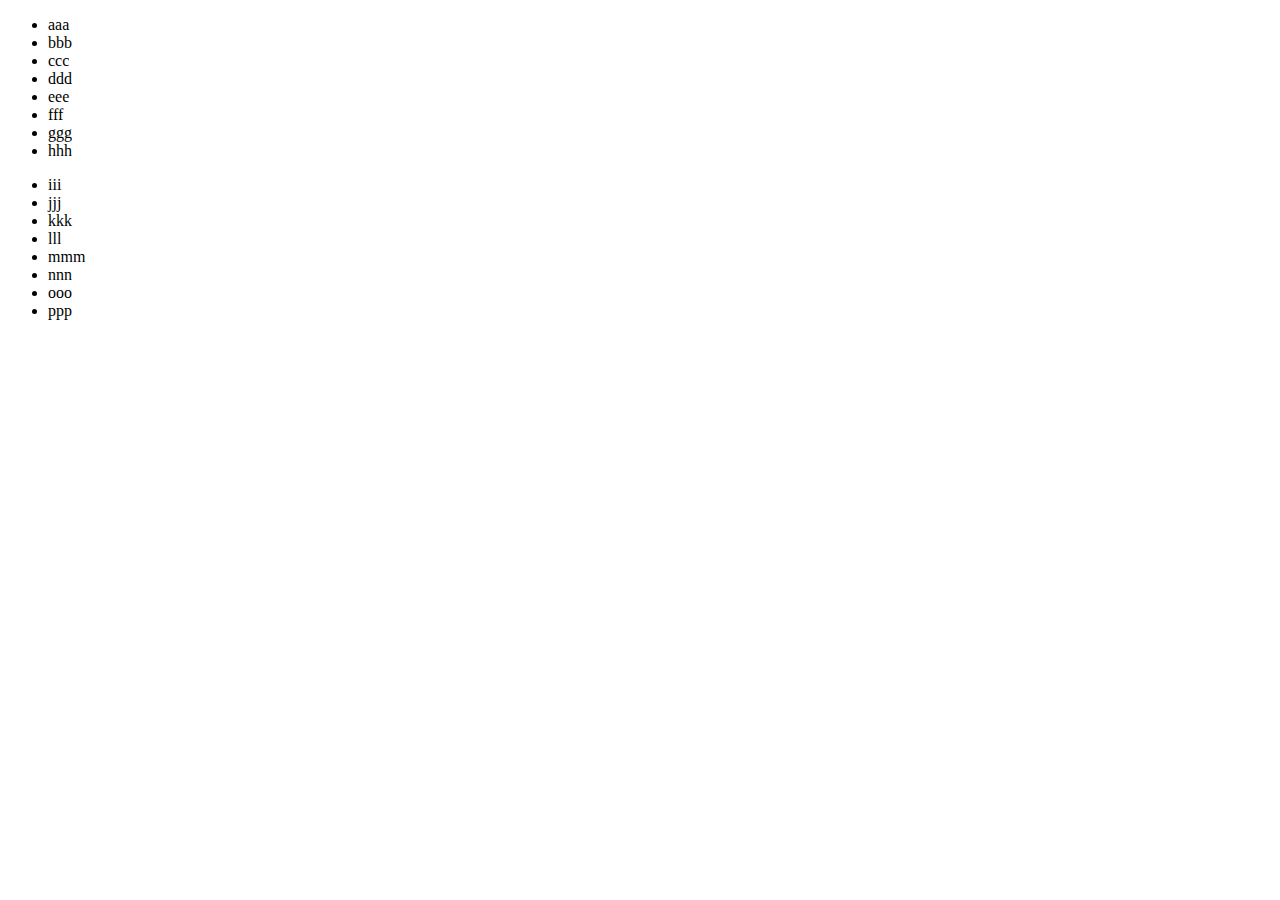
<file: concept.html>
<!DOCTYPE html>
<html lang="en">
<head>
  <meta charset="UTF-8">
  <meta name="viewport" content="width=, initial-scale=1.0">
  <title>concept</title>
</head>
<body>
  <ul>
    <li>aaa</li>
    <li>bbb</li>
    <li>ccc</li>
    <li>ddd</li>
    <li>eee</li>
    <li>fff</li>
    <li>ggg</li>
    <li>hhh</li>
  </ul>
  <ul>
    <li>iii</li>
    <li>jjj</li>
    <li>kkk</li>
    <li>lll</li>
    <li>mmm</li>
    <li>nnn</li>
    <li>ooo</li>
    <li>ppp</li>
  </ul>
</body>
</html>
</file>
